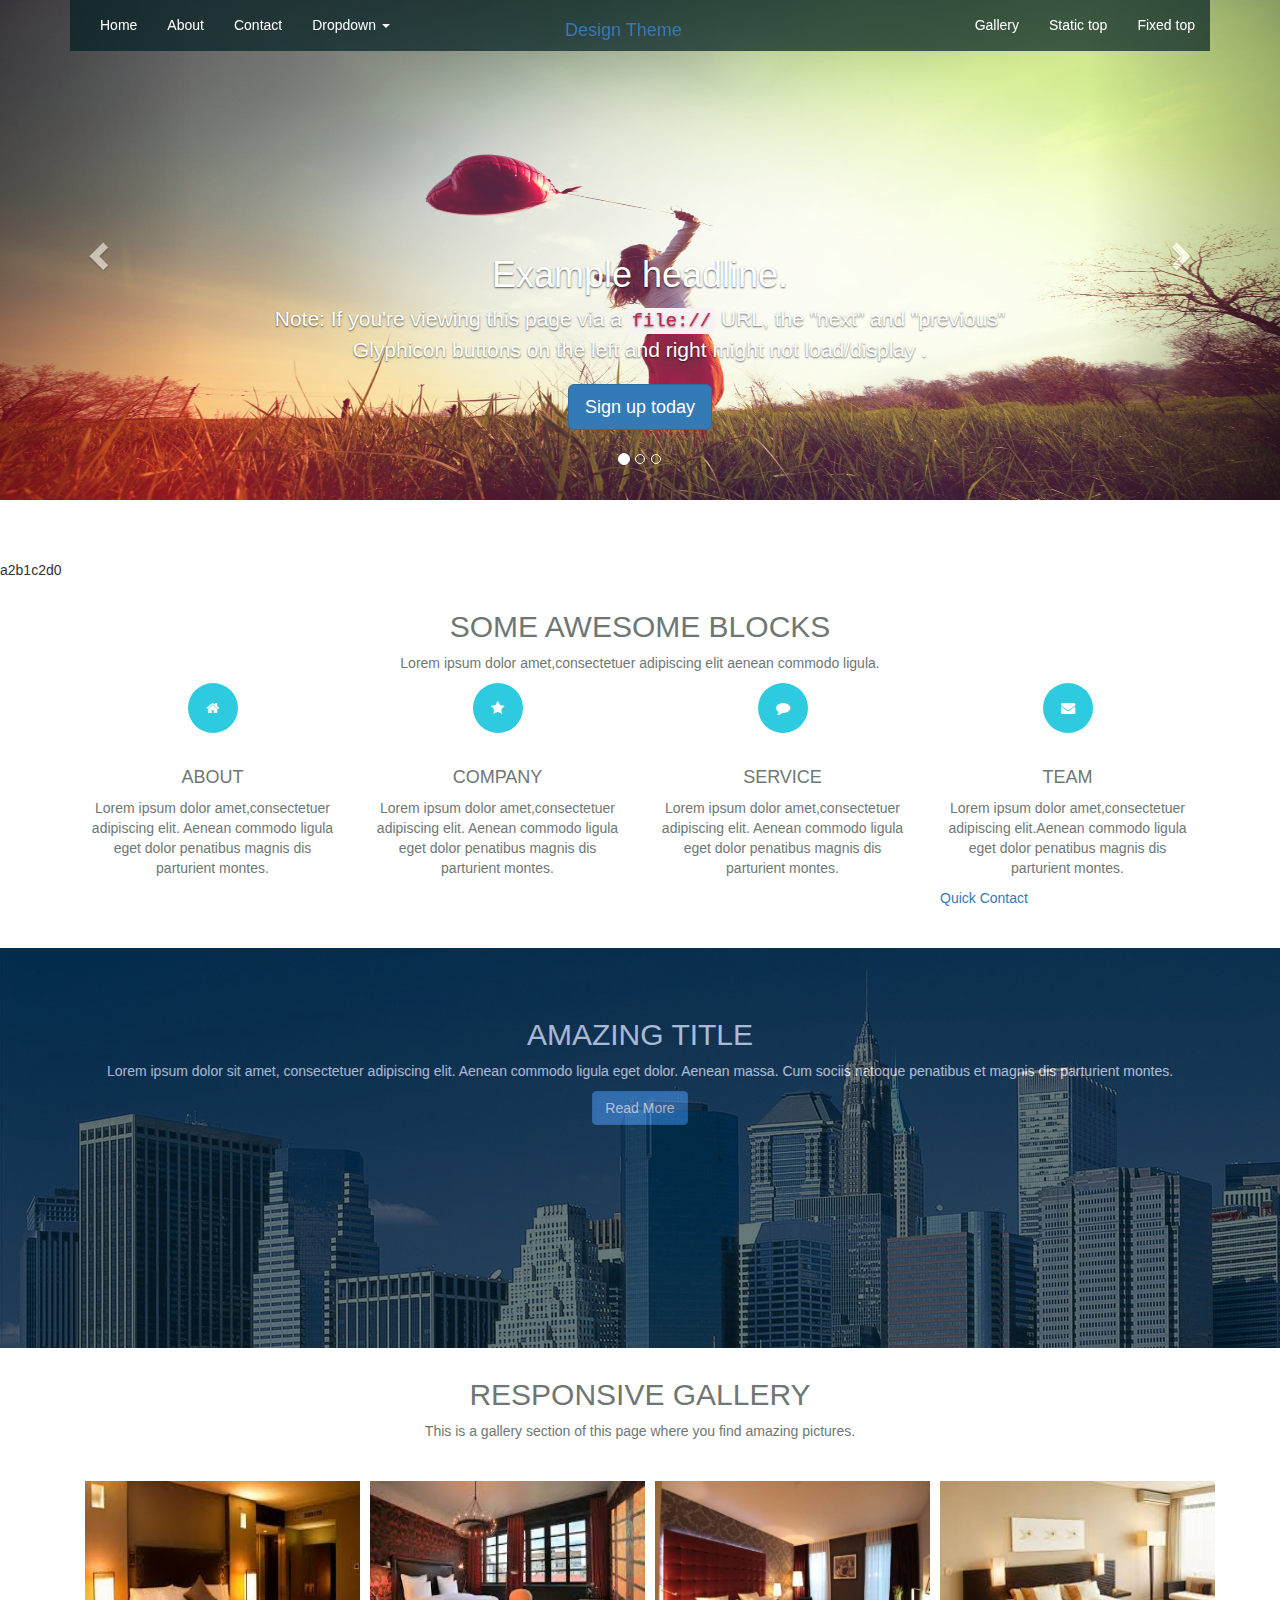
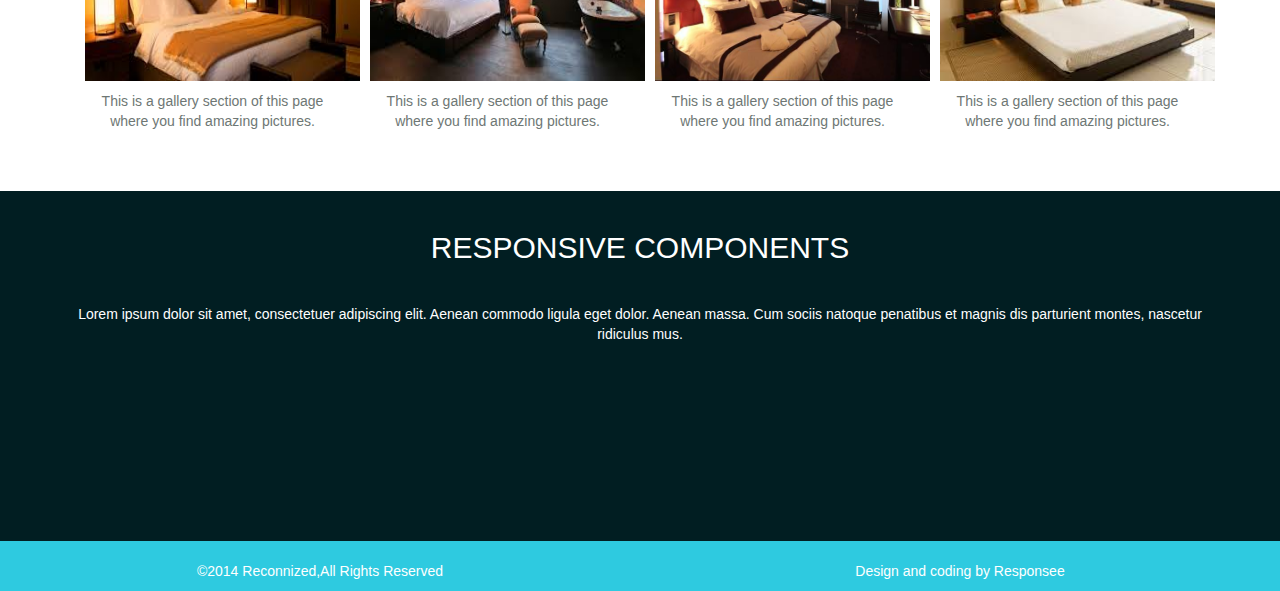
<file: index.html>
<html>

<head>
   <title>Design Theme</title>
    
   <link rel="stylesheet" href="assets/css/bootstrap.css" type="text/css"/>
   
   <link rel="stylesheet" href="assets/css/mainlayout.css" type="text/css"/>
   <link rel="stylesheet" href="assets/css/font-awesome.css" type="text/css">      
</head>

<body>
  <div class="wrapper">
   <nav class="navbar navbar-fixed-top">

      <div class="container">
    <div class=" navbar-main">
        <div class="navbar-header">
          <button type="button" class="navbar-toggle collapsed" data-toggle="collapse" data-target="#navbar" aria-expanded="false" aria-controls="navbar">
            <span class="sr-only">Toggle navigation</span>
            <span class="icon-bar"></span>
            <span class="icon-bar"></span>
            <span class="icon-bar"></span>
          </button>
          
      </div>

        <div id="navbar" class="navbar-collapse collapse">
          <div class="col-sm-5">
          <ul class="nav navbar-nav">
            <li class="active"><a href="index.html">Home</a></li>
            <li><a href="#about">About</a></li>
            <li><a href="#contact">Contact</a></li>
            <li class="dropdown">
              <a href="#" class="dropdown-toggle" data-toggle="dropdown" role="button" aria-haspopup="true" aria-expanded="true">Dropdown <span class="caret"></span></a>
            </div>
              <ul class="dropdown-menu">
                <li><a href="#">Action</a></li>
                <li><a href="#">Another action</a></li>
                <li><a href="#">Something else here</a></li>
                <li role="separator" class="divider"></li>
                <li class="dropdown-header">Nav header</li>
                <li><a href="#">Separated link</a></li>
                <li><a href="#">One more separated link</a></li>
              </ul>
            </li>
          </ul>
        <div class="col-sm-2">
          <a class="navbar-brand" href="#">Design Theme</a>
        </div>

        <div class="col-sm-5">  
          <ul class="nav navbar-nav navbar-right">
            <li><a href="gallery.html">Gallery</a></li>
            <li><a href="../navbar-static-top/">Static top</a></li>
            <li class="active"><a href="./">Fixed top <span class="sr-only">(current)</span></a></li>
          </ul>
        </div>
        </div><!--/.nav-collapse -->
      </div>
      </div>
    </nav>
  
  <div class="slider">
    <!-- Carousel
    ================================================== -->
    <div id="myCarousel" class="carousel slide" data-ride="carousel">
      <!-- Indicators -->
      <ol class="carousel-indicators">
        <li data-target="#myCarousel" data-slide-to="0" class="active"></li>
        <li data-target="#myCarousel" data-slide-to="1"></li>
        <li data-target="#myCarousel" data-slide-to="2"></li>
      </ol>
      <div class="carousel-inner" role="listbox">
        <div class="item active">
          <img class="first-slide" src="assets\images\slider.png" alt="First slide">
          <div class="container">
            <div class="carousel-caption">
              <h1>Example headline.</h1>
              <p>Note: If you're viewing this page via a <code>file://</code> URL, the "next" and "previous" Glyphicon buttons on the left and right might not load/display .</p>
              <p><a class="btn btn-lg btn-primary" href="#" role="button">Sign up today</a></p>
            </div>
          </div>
        </div>
        <div class="item">
          <img class="second-slide" src="assets\images\slider2.png" alt="Second slide">
          <div class="container">
            <div class="carousel-caption">
              <h1>Another example headline.</h1>
              <p>Cras justo odio, dapibus ac facilisis in, egestas eget quam. Donec id elit non mi porta gravida at eget metus. </p>
              <p><a class="btn btn-lg btn-primary" href="#" role="button">Learn more</a></p>
            </div>
          </div>
        </div>
        <div class="item">
          <img class="third-slide" src="assets\images\slider3.png" alt="Third slide">
          <div class="container">
            <div class="carousel-caption">
              <h1>One more for good measure.</h1>
              <p>Cras justo odio, dapibus ac facilisis in, egestas eget quam. Donec id elit non mi porta gravida at eget metus. </p>
              <p><a class="btn btn-lg btn-primary" href="#" role="button">Browse gallery</a></p>
            </div>
          </div>
        </div>
      </div>
      <a class="left carousel-control" href="#myCarousel" role="button" data-slide="prev">
        <span class="glyphicon glyphicon-chevron-left" aria-hidden="true"></span>
        <span class="sr-only">Previous</span>
      </a>
      <a class="right carousel-control" href="#myCarousel" role="button" data-slide="next">
        <span class="glyphicon glyphicon-chevron-right" aria-hidden="true"></span>
        <span class="sr-only">Next</span>
      </a>
    </div><!-- /.carousel -->
</div>
 <div class="section-1">
a2b1c2d0
<div class="cmnDiv">
  <h2>SOME AWESOME BLOCKS</h2>
  <p>Lorem ipsum dolor amet,consectetuer adipiscing elit aenean commodo ligula.</p>
</div>



<div class="cmnDiv">
<div class="container">

<div class="col-sm-3 ">
  

<div class="cmnDiv">

<div class ="circleIcon Icon">
<i class="fa fa-home"></i>

 </div> 

</div>

   <h4>ABOUT</h4>
   <p>Lorem ipsum dolor amet,consectetuer adipiscing elit. Aenean commodo ligula eget dolor penatibus magnis dis parturient montes.</p>
   
</div>


<div class="col-sm-3">
  <div class="cmnDiv">

<div class ="circleIcon">
<i class="fa fa-star"></i>

 </div> 
 </div> 

  
<h4>COMPANY</h4><p>Lorem ipsum dolor amet,consectetuer adipiscing elit. Aenean commodo ligula eget dolor penatibus magnis dis parturient montes.</p>
</div>


<div class="col-sm-3">
<div class="cmnDiv">

<div class ="circleIcon">
<i class="fa fa-comment"></i>

 </div>
 </div>  
  
  <h4>SERVICE</h4>
  <p>Lorem ipsum dolor amet,consectetuer adipiscing elit. Aenean commodo ligula eget dolor penatibus magnis dis parturient montes.</p>
</div>


<div class="col-sm-3">
  <div class="cmnDiv">

<div class ="circleIcon">
<i class="fa fa-envelope"></i>

 </div>
 </div>  


  <h4>TEAM</h4>
  <p>Lorem ipsum dolor amet,consectetuer adipiscing elit.Aenean commodo ligula eget dolor penatibus magnis dis parturient montes. </p>

  <a href="Quick Contact" data-toggle="modal" data-target="#quickContact">Quick Contact</a>

</div>
</div>

</div>

 <!--image banner-->
    
     
            <div class="cmnDiv">
            <div class="imgBg-1">

            <h2>AMAZING TITLE</h2>
            <p>Lorem ipsum dolor sit amet, consectetuer adipiscing elit. 
              Aenean commodo ligula eget dolor. Aenean massa.
               Cum sociis natoque penatibus et magnis dis parturient montes.</p>
             <p><button type="button" class="btn btn-primary">Read More</button></p>
            </div>
            </div>
    <!--end image banner-->


<!--Gallery-->
<div class="gallery">
<div class="container">
  <div class="cmnDiv">
    <h2>RESPONSIVE GALLERY</h2>
    <p>  This is a gallery section of this page where you find amazing pictures.</p>
  </div>
  
  <div class="cmnDiv">

<div class="col-sm-3">
  <img src="assets/images/gallery-1.png">
  <p>  This is a gallery section of this page where you find amazing pictures.</p>
</div>

<div class="col-sm-3">
  <img src="assets/images/gallery-2.png">
  <p>  This is a gallery section of this page where you find amazing pictures.</p>
</div>

<div class="col-sm-3">
  <img src="assets/images/gallery-3.png">
  <p>  This is a gallery section of this page where you find amazing pictures.</p>
</div>

<div class="col-sm-3">
  <img src="assets/images/gallery-4.png">
  <p>  This is a gallery section of this page where you find amazing pictures.</p>
</div>

</div>


</div>
<!--end-->

<div class="contents">

<div class="container">

<div class="cmnDiv">

<h2>RESPONSIVE COMPONENTS</h2>
<p>Lorem ipsum dolor sit amet, consectetuer adipiscing elit. Aenean commodo ligula eget dolor. Aenean massa. Cum sociis natoque penatibus et magnis dis parturient montes, nascetur ridiculus mus.</p>
</div>

</div>
</div>



<footer class="pagefooter">
<div class="col-sm-6">
<p>&copy;2014 Reconnized,All Rights Reserved</p>
</div>
<div class="col-sm-6 ">
<p class="text-right">Design and coding by Responsee</p>
</div>
</footer>

<!-- Modal -->
<div class="modal fade modal-stl-1" id="quickContact" tabindex="-1" role="dialog" aria-labelledby="quickContactLabel">
  <div class="modal-dialog" role="document">
    <div class="modal-content">
      <div class="modal-header">
        <button type="button" class="close" data-dismiss="modal" aria-label="Close"><span aria-hidden="true">&times;</span></button>
        <h4 class="modal-title" id="myModalLabel">Create New User</h4>
      </div>
      <div class="modal-body">
<form class="pageform1">
  <div class="form-group">
<label class="control-label">
  Name:
</label>
<input type="text" name="firstname" class="form-control">
<label class="control-label">
  Email:
</label>
<input type="text" name="email" class="form-control">
<label class="control-label">
  Password:
</label>
<input type="text" name="password" class="form-control">
  </div>

</form>
      </div>

      <div class="modal-footer">
        <button type="button" class="btn btn-default" data-dismiss="modal">Create User</button>
        <button type="button" class="btn btn-primary">Cancel</button>
      </div>
    </div>
  </div>
</div> 
</div>
<script type="text/javascript" src="assets/js/jquery-3.1.1.min.js"></script>
<script type="text/javascript" src="assets/js/bootstrap.min.js"></script>
 
</body>
</html>
</file>
<file: assets/css/mainlayout.css>
.wrapper {
  width: 100%;
  height: 100%;
  position: relative;
  float: left; }

.slider {
  width: 100%;
  float: left;
  position: relative; }

.cmnDiv {
  width: 100%;
  position: relative;
  float: left; }

.section-1 .circleIcon {
  background-color: #2ecae0;
  height: 50px;
  width: 50px;
  display: block;
  text-align: center;
  -webkit-border-radius: 100%;
  -ms-border-radius: 100%;
  -chrome-border-radius: 100%;
  -moz-border-radius: 100%;
  -o-border-radius: 100%;
  margin: 0px auto; }
  .section-1 .circleIcon i {
    vertical-align: middle;
    color: #FFFFFF;
    line-height: 50px; }
.section-1 h2 {
  margin-top: 30px;
  text-align: center;
  color: #6e7774; }
.section-1 h4 {
  margin-top: 85px;
  text-align: center;
  color: #6e7774; }
.section-1 p {
  text-align: center;
  margin-top: 10px;
  list-style-type: none;
  color: #6e7774; }

/*--carousel--*/
.carousel {
  height: 500px;
  margin-bottom: 60px; }

/* Since positioning the image, we need to help out the caption */
.carousel-caption {
  z-index: 10; }

/* Declare heights because of positioning of img element */
.carousel .item {
  height: 500px;
  background-color: #777; }

.carousel-inner > .item > img {
  position: absolute;
  top: 0;
  left: 0;
  min-width: 100%;
  height: 500px; }

/*--end--*/
@media (min-width: 768px) {
  /* Bump up size of carousel content */
  .carousel-caption p {
    margin-bottom: 20px;
    font-size: 21px;
    line-height: 1.4; } }
.themebg {
  width: 100%;
  position: realtive;
  float: left;
  margin-top: 40px; }

.imgBg-1 {
  margin-top: 40px;
  width: 100%;
  position: relative;
  float: left;
  height: 400px;
  background-color: #011e22;
  text-align: "center"; }
  .imgBg-1:after {
    content: '';
    display: block;
    width: 100%;
    height: 100%;
    position: absolute;
    left: 0px;
    right: 0px;
    top: 0px;
    bottom: 0px;
    background: url("../images/themebg.png") no-repeat 0px -400px;
    opacity: 0.4; }
  .imgBg-1 h2 {
    color: #FFFFFF;
    text-align: center;
    margin-top: 70px; }
  .imgBg-1 p {
    color: #FFFFFF;
    text-align: center; }

.gallery {
  height: 450px;
  width: 100%;
  margin-top: 40px; }
  .gallery img {
    width: 275px;
    height: 200px;
    margin-top: 30px; }
  .gallery h2 {
    margin-top: 30px;
    color: #6e7774;
    text-align: center; }
  .gallery p {
    color: #6e7774;
    text-align: center; }

.contents {
  height: 350px;
  background-color: #011e22;
  margin-top: 50px; }
  .contents h2 {
    color: #FFFFFF;
    text-align: center;
    margin-top: 40px; }
  .contents p {
    margin-top: 40px;
    color: #FFFFFF;
    text-align: center; }

.pagefooter {
  background-color: #2ecae0;
  height: 50px; }
  .pagefooter p {
    color: #FFFFFF;
    margin-top: 20px; }

.modal-stl-1 .modal-header {
  background-color: #2ecae0; }
  .modal-stl-1 .modal-header h4 {
    color: #FFFFFF;
    margin-top: 5px;
    text-align: left; }
.modal-stl-1 .modal-body {
  color: #6e7774; }

.modal-footer .btn {
  -webkit-border-radius: 6px;
  -ms-border-radius: 6px;
  -chrome-border-radius: 6px;
  -moz-border-radius: 6px;
  -o-border-radius: 6px; }

.gallery-text {
  width: 100%;
  height: 100px;
  background-color: #011e22; }
  .gallery-text h2 {
    text-align: center;
    margin-top: 30px; }

.AppForm
h2 {
  margin-top: 20px;
  text-align: center;
  color: #6e7774; }

.bt {
  margin-top: 20px;
  background-color: #FFFFFF;
  color: #6e7774;
  text-align: center; }

.pageform {
  background-color: #FFFFFF;
  color: #6e7774;
  margin-top: 5px 50px;
  display: block; }

.disp-h {
  display: none;
  background-color: #FFFFFF;
  color: #6e7774;
  margin-top: 5px 50px; }

.navbar-main {
  width: 100%;
  height: 51px;
  min-height: 40px;
  float: left;
  background-color: rgba(1, 30, 34, 0.7);
  position: relative;
  border: none; }

.navbar-main {
  position: relative; }
  .navbar-main li .active {
    display: block;
    color: #2ecae0;
    background-color: rgba(46, 202, 224, 0.2); }
  .navbar-main li a {
    color: #FFFFFF; }
    .navbar-main li a:hover, .navbar-main li a:focus {
      color: #2ecae0;
      background-color: rgba(1, 30, 34, 0.1); }

.navbar-brand {
  display: block;
  padding: 20px;
  size: 15px; }

.hr-nav li {
  list-style-type: none;
  display: block;
  padding: 15px;
  float: left; }
  .hr-nav li.active {
    color: #6e7774; }

.bgHeader {
  background-color: rgba(1, 30, 34, 0.7); }

/*# sourceMappingURL=mainlayout.css.map */
</file>
